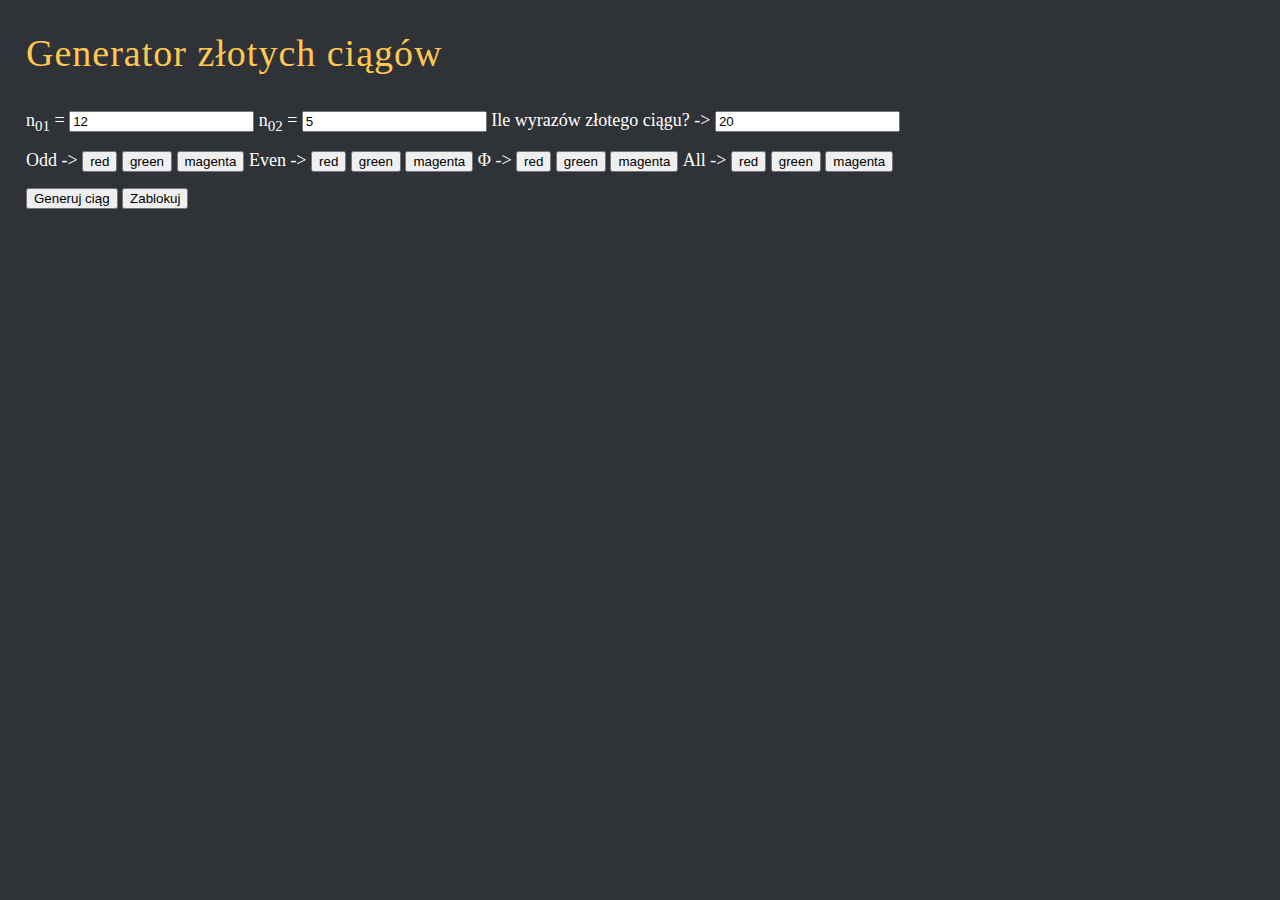
<file: Fibonacci/index.html>
<!DOCTYPE html>
<html lang="pl">
<head>

	<meta charset="utf-8">
	<title>Złoty podział</title>
	<link href="arkusz.css" rel="stylesheet">
	
</head>
<body>

	<header>
	
		<h1>Generator złotych ciągów</h1>
		
	</header>

	<main>
	
		<article>
			<div class="interfejs">
				<label>
					n<sub>01</sub> = <input type="number" id="a" value="12">
				</label>
				<label>
					n<sub>02</sub> = <input type="number" id="b" value="5">
				</label>
				<label>
					Ile wyrazów złotego ciągu? -> <input type="number" id="ile" value="20">
				</label>
			</div>

			<div class="interfejs">

				Odd ->
				<input type="button" name="np" value="red">
				<input type="button" name="np" value="green">
				<input type="button" name="np" value="magenta">

				Even ->
				<input type="button" class="parzyste" value="red">
				<input type="button" class="parzyste" value="green">
				<input type="button" class="parzyste" value="magenta">

				&Phi; ->
				<input type="button" class="phi" value="red">
				<input type="button" class="phi" value="green">
				<input type="button" class="phi" value="magenta">

				All ->
				<input type="button" class="wszystkie" value="red">
				<input type="button" class="wszystkie" value="green">
				<input type="button" class="wszystkie" value="magenta">

			</div>

			<div>
				<input type="button" id="generuj_ciag" value="Generuj ciąg">
				<input type="button" id="blokada" value="Zablokuj">
			</div>
			
			<div>
				<div id="ciag"></div>
				<div id="fi"></div>
			</div>	
			
		</article>
		
	</main>
	
	<script>

		//przycisk "Generuj ciąg" zaczyna działać
		document.getElementById('generuj_ciag').addEventListener('click', generuj);

		//przyciski "Odd" zyskują obsługę kliknięcia
		let nieparzyste = document.getElementsByName('np');
		for(let i = 0; i < 3; i++)
		{
			nieparzyste[i].addEventListener('click', color_odd)
		}
		//przyciski "Even" zyskują obsługę kliknięcia
		let parzyste = document.querySelectorAll('.parzyste');
		parzyste.forEach(przycisk => {

			let kolor = przycisk.value;
			przycisk.addEventListener('click', function() {
				//nie można tu wrzucić bezposrednio funkcji z argumentem, wiec tworzymy funkcje anonimowa
				color_even(kolor);
			});

		});
			//Przyciski phi zyskują obsługę kliknięcia
		let phi = document.getElementsByClassName('phi');

		for(let ratio of phi) {

			let kolor = ratio.value;
			ratio.addEventListener('click', () => {

				color_phi(kolor);

			});

		}



		//Przyciski all zyskują obsługę kliknięcia
		let wszystkie = document.querySelectorAll('.wszystkie');
		wszystkie.forEach(przycisk => {

			przycisk.addEventListener('click', color_all);

		})				
	
		//Przycisk zablokuj zyskuje obsługę kliknięcia	
		document.querySelector('#blokada').addEventListener('click', access);


		function generuj() {
			let ile = document.getElementById('ile').value;
			let a = document.querySelector('#a').value;
			let b = document.querySelector('#b').value;
			let bufor;

			a = parseFloat(a);
			b = parseFloat(b);
			ile = parseInt(ile);
			if(isNaN(a) || isNaN(b) || isNaN(ile) || ile < 2) {
				document.querySelector('#ciag').innerHTML = '<p>Podaj poprawne liczby!</p>';
				document.querySelector('#fi').innerHTML = '';
			}
			else {
				let ciag = '<p>n<sub>x</sub></p>';
				let ratios = '<p>&Phi; = n<sub>x</sub> &divide; n<sub>x-1</sub></p>';

				if(a % 2 == 1) {
					ciag += '<div>01 -> <span class ="odd">' + a + '</span></div>';
				}
				else {
					ciag += '<div>01 -> <span class ="even">' + a + '</span></div>';
				}

				if(b % 2 == 1) {
					ciag += '<div>02 -> <span class ="odd">' + b + '</span></div>';
				}
				else {
					ciag += '<div>02 -> <span class ="even">' + b + '</span></div>';
				}
				ratios += '<div>01 -> <span class="ratio">brak</span></div>';
				ratios += '<div>02 -> <span class="ratio">' + (b/a).toFixed(30) + '</span></div>';
				
				for(i = 3; i<= ile; i++){
					bufor = a;
					a = b;
					b = bufor + b;
					if (i<10){ 
						bufor='0'; 
					}
					else {
						bufor='';
				}
				if (b % 2 == 1) {
					ciag += '<div>' + bufor + i + ' -> <span class="odd">' + b + '</span></div>';
				}
				else {
					ciag += '<div>' + bufor + i + ' -> <span class="even">' + b + '</span></div>';
				}
				ratios += '<div>' + bufor + i + ' -> <span class="ratio">' + (b/a).toFixed(30) + '</span></div>';
			}

				document.querySelector('#ciag').innerHTML = ciag;
				document.querySelector('#fi').innerHTML = ratios;
				//alert(document.querySelector('#ciag').innerHTML);
				//alert(document.querySelector('#ciag').outerHTML);
				//alert(document.querySelector('#ciag').innerText);
				//alert(document.querySelector('#ciag').textContent);

			}
		}
		
		function color_odd() {
			//chwyta w zależności od tego, który element jest używany jako nieparzyste
			let kolor = this.value;
			//alert(kolor);
			let wyrazy_nieparzyste = document.getElementsByClassName('odd');

			for(let wyraz of wyrazy_nieparzyste) {

				wyraz.style.color = kolor;

			}

		}
		
		function color_even(kol) {
		
			let wyrazy_parzyste = document.querySelectorAll('.even');
			for (let wyraz of wyrazy_parzyste) {
				//wartość tekstowa atrybutu style stricte jak w css'ie
				wyraz.style.cssText = 'color: ' + kol + ';';

			}

		}

		function color_phi(k) {
			//Mozna normalnie by to zrobic uchwyt ratio, ale taka wersja zlozonego selektora tez dziala
			let stosunki = document.querySelectorAll('#fi span');

			for(ratio of stosunki) {
				
				//pusta wartość atrybutu span, żeby all dobrze dzialalo
				//ratio.style.cssText = '';

				//lub usunięcie atrybutu
				ratio.removeAttribute('style');
				if (k =='red')
				{
					ratio.classList.add('czerwona');
					ratio.classList.remove('zielona');
					ratio.classList.remove('fiolet');
				}
				else if (k =='green')
				{
					ratio.classList.remove('czerwona');
					ratio.classList.add('zielona');
					ratio.classList.remove('fiolet');
				}
				else
				{
					ratio.classList.remove('czerwona');
					ratio.classList.remove('zielona');
					ratio.classList.add('fiolet');
				}

			}

		}


		function color_all(){

			let kolor = this.value;

			let wszystkie_liczby = document.getElementsByTagName('span');

			for(let liczba of wszystkie_liczby) {
				liczba.style.cssText = 'color: ' + kolor + ';';
			}

		}
		
		function access(){
			//Złap wszystkie inputy oprócz blokady
			let inputs = document.querySelectorAll('input:not(#blokada)');
			for (let input of inputs) {

				input.toggleAttribute('disabled');
			}
			if(this.value =="Zablokuj") {
				this.value = 'Odlobkuj';
			}
			else {
				this.value = 'Zablokuj';
				
			}
		}

	</script>

</body>
</html>
</file>
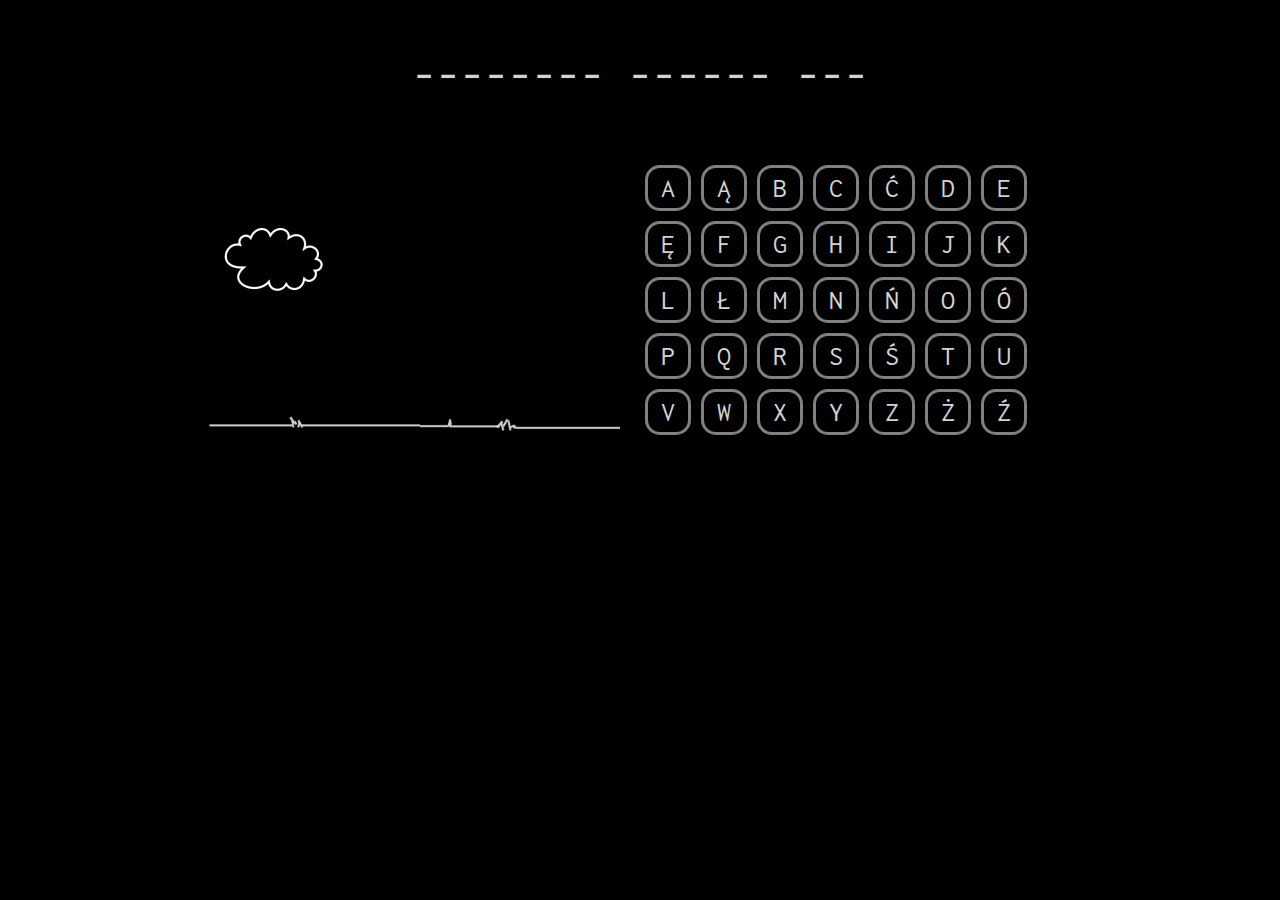
<file: Gallow/index.html>
<!DOCTYPE html>
<html lang="pl">
    <head>
        <meta charset="utf-8"/>
        <title>Gallow</title>
        <link rel="stylesheet" href="style.css" type="text/css"/>
        <link rel="preconnect" href="https://fonts.googleapis.com">
        <link rel="preconnect" href="https://fonts.gstatic.com" crossorigin>
        <link href="https://fonts.googleapis.com/css2?family=Inconsolata:wght@700&display=swap" rel="stylesheet"> 
        <script src="wisielec.js"></script>

    </head>
    <body>
        <div id="container">
            <div id="board"></div>
            <div id="gallow">
                <img src="img/s0.jpg" alt=""/>
            </div>
            <div id="alphabet"></div>
            <div style="clear:both;"></div>

        </div>

    </body>
    </html>
</file>
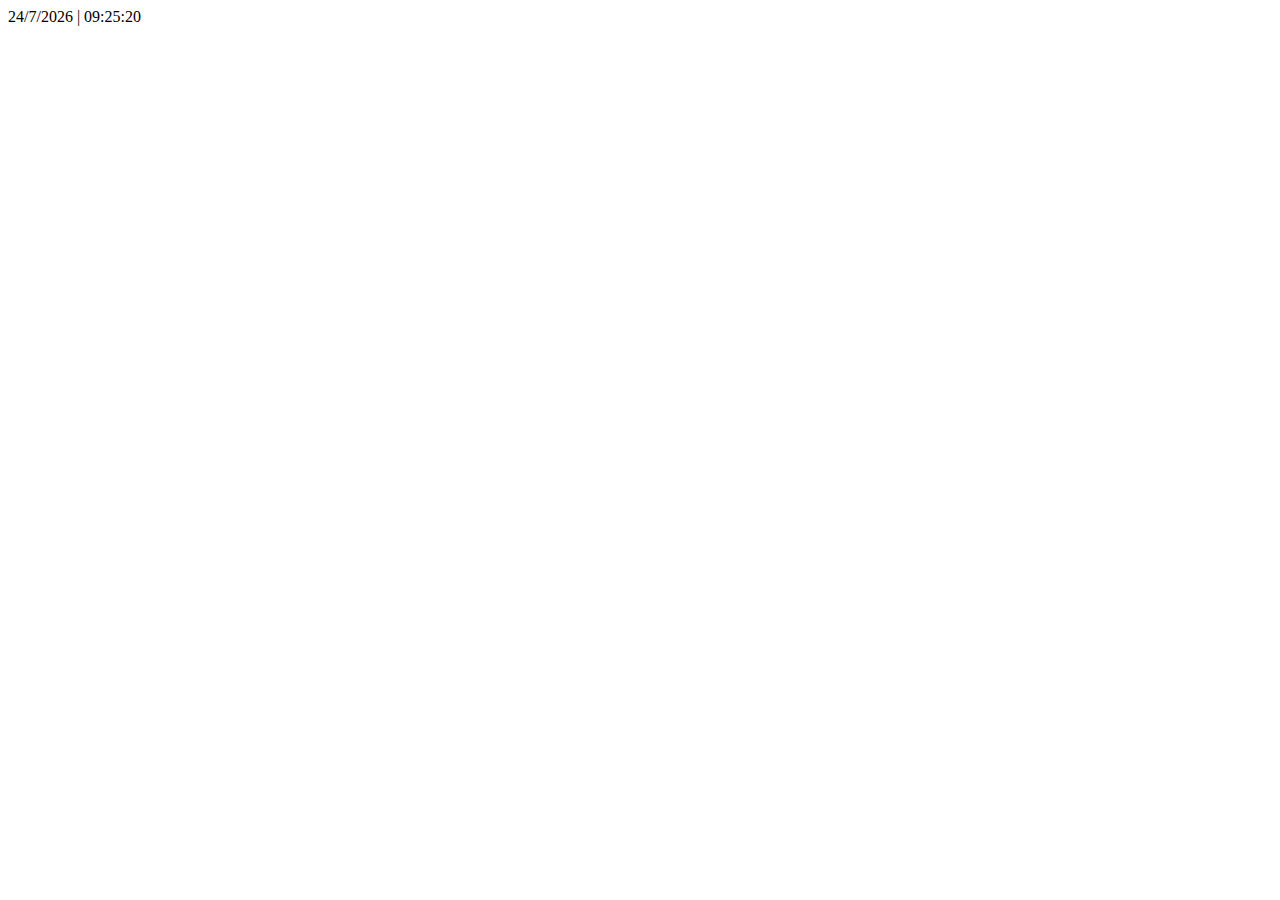
<file: Watch/index.html>
<!DOCTYPE html>
<html lang="pl">
    <head>
        <meta charset="utf-8"/>
        <title> Odliczanie czasu</title>
        <script type="text/javascript" src="zegarek.js">
        </script>
    </head>
    <body onload="odliczanie();">

        <div id="zegar">
        </div>

    </body>
    </html>
</file>
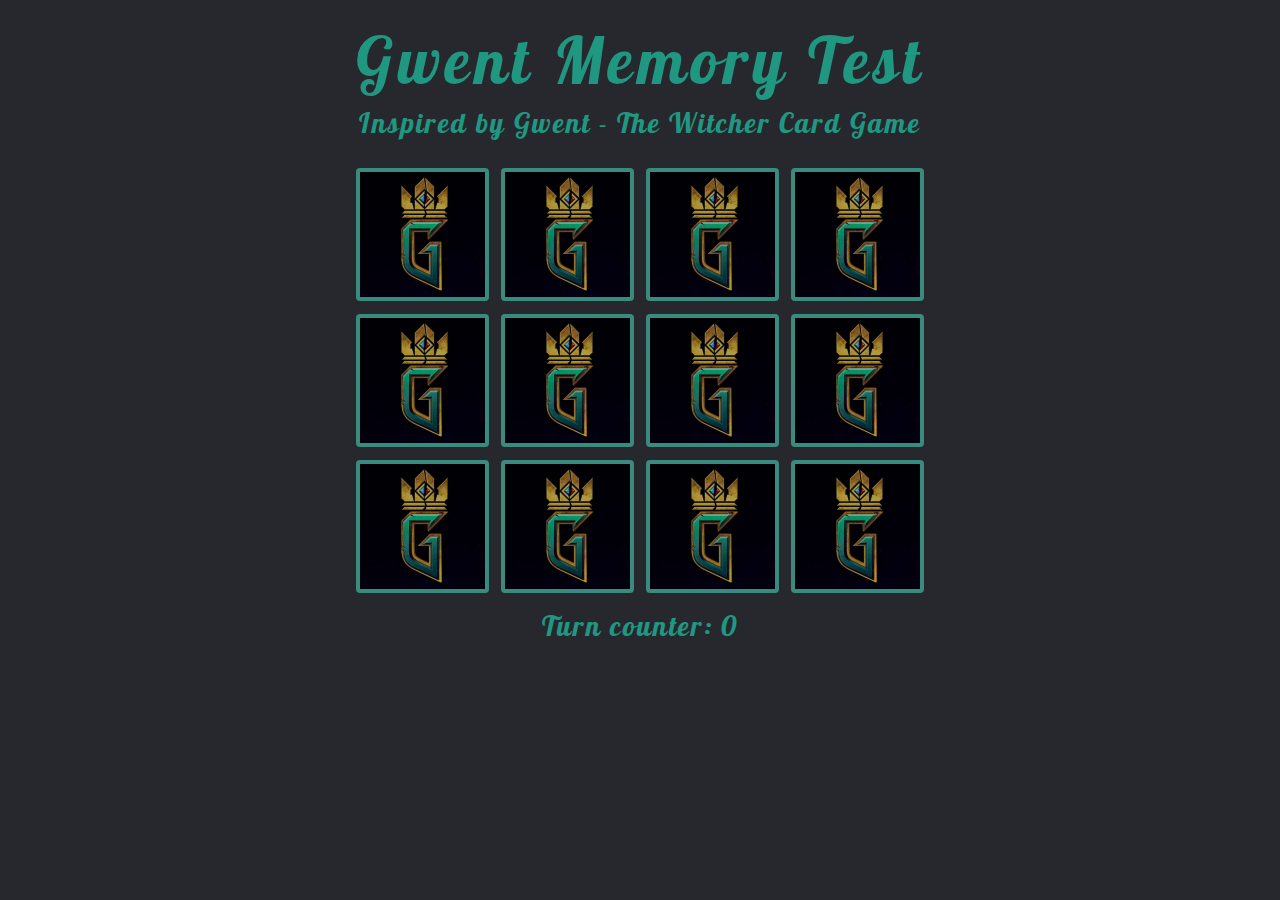
<file: Memory/gra.html>
<!DOCTYPE html>
<html lang="pl">
<head>

	<meta charset="utf-8">
	<title>Gwent Memory Test</title>
	<meta name="description" content="JS Memory Game inspired by Gwent">
	<meta name="keywords" content="javascript, jQuery, game, gwent, memory">
	<meta name="author" content="MZ">
	
	<meta http-equiv="X-Ua-Compatible" content="IE=edge,chrome=1">
	
	<link rel="stylesheet" href="main.css">

	<link href="https://fonts.googleapis.com/css?family=Lobster&amp;subset=latin-ext" rel="stylesheet">
	
	<!--[if lt IE 9]>
	<script src="//cdnjs.cloudflare.com/ajax/libs/html5shiv/3.7.3/html5shiv.min.js"></script>
	<![endif]-->

</head>

<body>

	<header>
		<h1>Gwent Memory Test</h1>
		<p>Inspired by <a href="https://www.playgwent.com/pl" target="_blank"> Gwent - The Witcher Card Game</a></p>

	</header>
	<main>
		<article>
			<div class="board">

				<div class="card" id="c0"></div>
				<div class="card" id="c1"></div>
				<div class="card" id="c2"></div>
				<div class="card" id="c3"></div>

				<div class="card" id="c4"></div>
				<div class="card" id="c5"></div>
				<div class="card" id="c6"></div>
				<div class="card" id="c7"></div>

				<div class="card" id="c8"></div>
				<div class="card" id="c9"></div>
				<div class="card" id="c10"></div>
				<div class="card" id="c11"></div>

				<div class="score"> Turn counter: 0</div>

			</div>

		</article>
	</main>
	<script src="jquery-3.2.1.min.js"></script>
	<script src="memory.js"></script>
	
</body>
</html>
</file>
<file: Fibonacci/arkusz.css>
body
{
	background-color: #2F3237;
	color: #FFF;
	font-size: 18px;
	font-family: Verdana;
	padding: 16px;
	margin: 10px;
}

h1
{
	font-size: 38px;
	font-weight: 400;
	margin-top: 5px;
	margin-bottom: 35px;
	letter-spacing: 1px;
	color: #FFC851;
}

div
{
	margin: 2px 0;
}

.interfejs
{
	margin: 15px 0;
}

#ciag, #fi
{
	display: inline-block;
	margin-right: 50px;
}
.odd, .even
{
	color: #999;
}
.ratio
{
	color: #ffc851;
}
.czerwona
{
	color:red;
}
.zielona
{
	color:green;
}
.fiolet
{
	color: magenta;
}
</file>
<file: Gallow/style.css>
body
{
    background-color: #000000;
    color: lightgray;
    font-size: 28px;
    font-family: 'Inconsolata', monospace;
}
#container
{
    width: 900px;
    margin-left: auto;
    margin-right: auto;
}
#board
{
    width: 900px;
    margin-top: 50px;
    margin-bottom: 50px;
    text-align: center;
    font-size: 48px;
    min-height: 60px;
}
#gallow
{
    float: left;
    width: 450px;
    text-align: center;
    min-height: 280px;
}
#alphabet
{
    float: left;
    width: 450px;
    text-align: center;
    min-height: 280px;
}
.letter
{
    width: 30px;
    height: 30px;
    text-align: center;
    padding: 5px;
    margin: 5px;
    border: 3px solid gray;
    float: left;
    cursor: pointer;
    border-radius: 15px;
}
.letter:hover
{
    background-color: #222222;
    color: white;
    border: 3px solid white;
}
.reset
{
    color: green;
    cursor: pointer;
    font-size: 48px;
}
.reset:hover
{
    color: white;
}
</file>
<file: Memory/main.css>
body
{
	margin: 0;
	background-color: #26282E;
	color: #209781;
    font-family: 'Lobster', sans-serif;
    font-size: 28px;
}

a:link    { color: #209781; text-decoration: none; }
a:visited { color: #209781; }
a:active  { color: #209781; }
a:hover   { color: #E9B64A; }
h1 
{
	font-size: 64px;
	font-weight: 400;
	text-align: center;
	letter-spacing: 5px;
	margin-top: 20px;
	margin-bottom: 0px;
}

p 
{
	text-align: center;
	margin-top: 5px;
	margin-bottom: 25px;
	letter-spacing: 2px;
}
.board
{
	width: 600px;
	margin-left: auto;
	margin-right: auto;
	text-align: center;
}
.cardA
{
	width: 125px;
	height: 125px;
	display: inline-block;
	margin: 3px;
	background-image: url("img/karta.png");
	border: 4px solid #e9b64a;
	border-radius: 4px;
	cursor: default;
	filter: brightness(100%);
	transition: all .3s ease-in-out;
}
.card
{
	width: 125px;
	height: 125px;
	display: inline-block;
	margin: 3px;
	background-image: url("img/karta.png");
	border: 4px solid #51c8b2;
	border-radius: 4px;
	cursor: pointer;
	filter: brightness(70%);
	transition: all .3s ease-in-out;
}
.card:hover
{
	border: 4px solid #e9b64a;
	filter: brightness(100%);
}
.score
{
	margin-top: 5px;
	letter-spacing: 2px;
}
</file>
